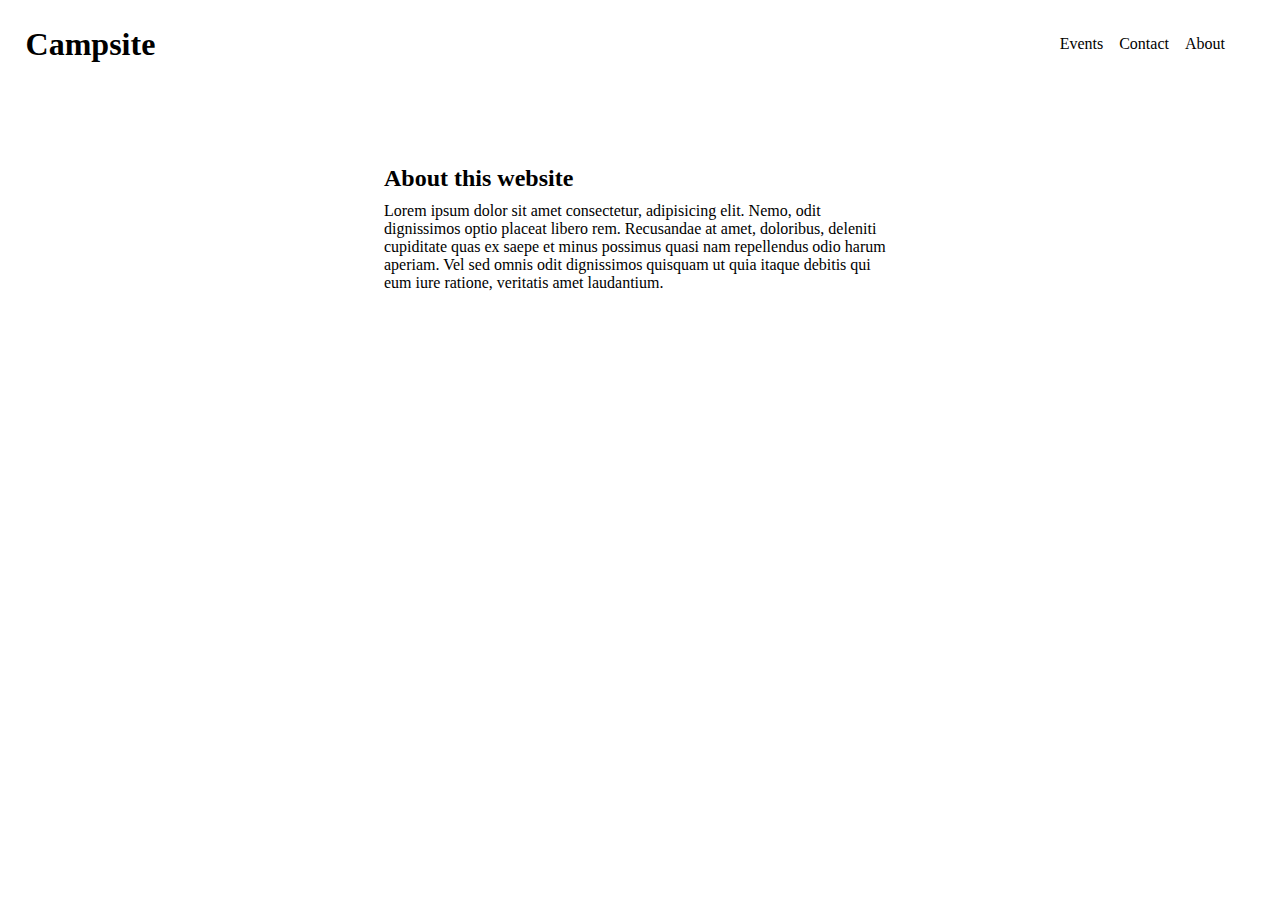
<file: about.html>
<!DOCTYPE html>
<html lang="en">
<head>
    <meta charset="UTF-8">
    <meta http-equiv="X-UA-Compatible" content="IE=edge">
    <meta name="viewport" content="width=device-width, initial-scale=1.0">
    <link rel="stylesheet" href="styles/about.css">
    <title>Document</title>
</head>
<body>
    <nav>
        <h1><a href="index.html">Campsite</a></h1>
        <ul>
            <li><a href="events.html">Events</a></li>
            <li><a href="contact.html">Contact</a></li>
            <li><a href="about.html">About</a></li>
        </ul>
    </nav>
    <main>
        <h2>About this website</h2>
        <p>Lorem ipsum dolor sit amet consectetur, adipisicing elit. Nemo, odit dignissimos optio placeat libero rem. Recusandae at amet, doloribus, deleniti cupiditate quas ex saepe et minus possimus quasi nam repellendus odio harum aperiam. Vel sed omnis odit dignissimos quisquam ut quia itaque debitis qui eum iure ratione, veritatis amet laudantium.</p>
    </main>
</body>
</html>
</file>
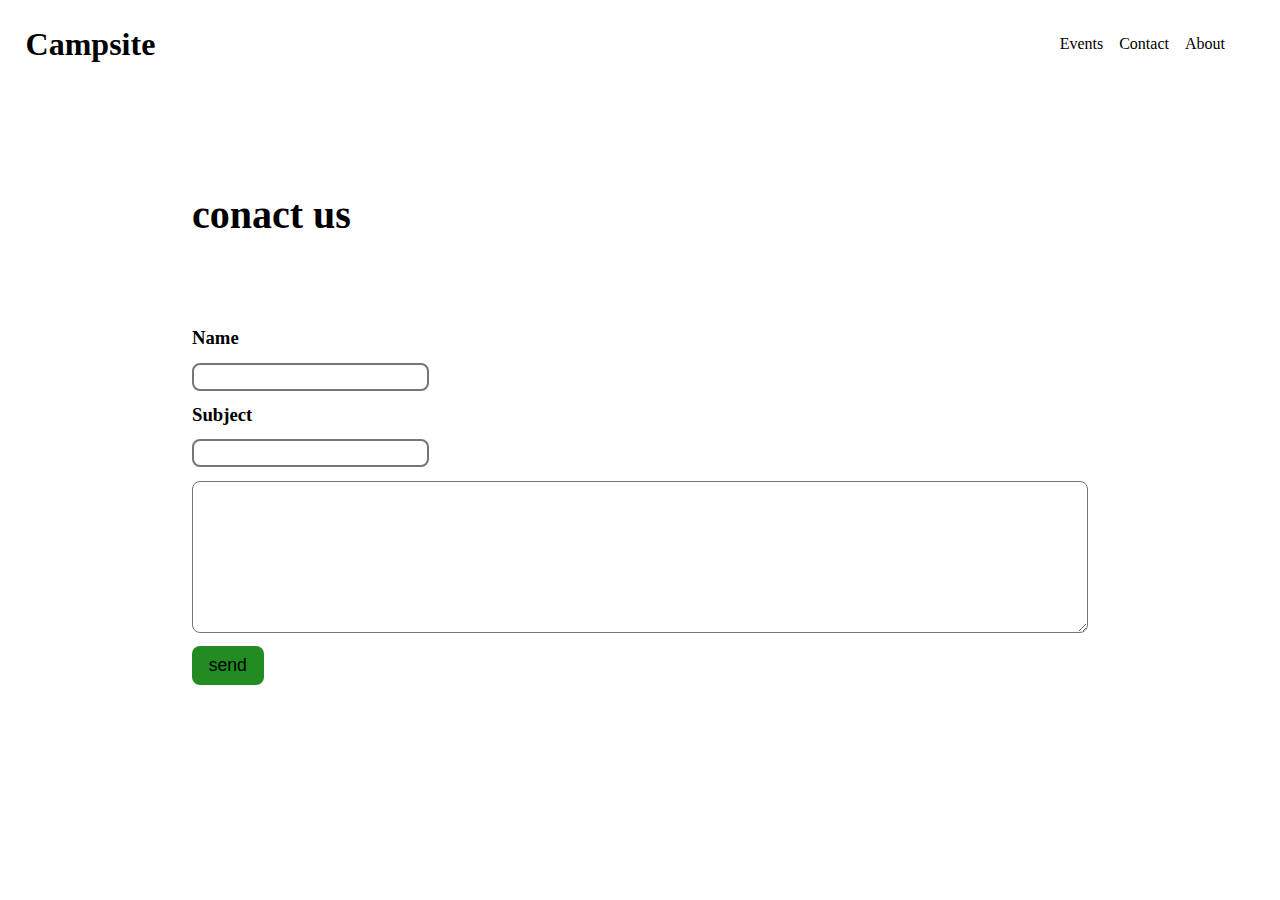
<file: contact.html>
<!DOCTYPE html>
<html lang="en">
<head>
    <meta charset="UTF-8">
    <meta http-equiv="X-UA-Compatible" content="IE=edge">
    <meta name="viewport" content="width=device-width, initial-scale=1.0">
    <link rel="stylesheet" href="styles/contact.css">
    <title>Document</title>
</head>
<body>
    <nav>
        <h1><a href="index.html">Campsite</a></h1>
        <ul>
            <li><a href="events.html">Events</a></li>
            <li><a href="contact.html">Contact</a></li>
            <li><a href="about.html">About</a></li>
        </ul>
    </nav>
    <main>
        <h2>conact us</h2>
        <h3>Name</h3>
        <input type="text">
        <h3>Subject</h3>
        <input type="text">
        <textarea name="" id="" cols="30" rows="10"></textarea>
        <button>send</button>
    </main>
</body>
</html>
</file>
<file: styles/about.css>
* {
    margin: 0;
    padding: 0;
}

nav {
    display: flex;
    flex-direction: row;
    justify-content: space-between;
    margin: 2%;
}

nav > h1 {
    font-size: 2em;
    font-weight: bold;
}

nav > ul {
    display: flex;
    flex-direction: row;
    align-items: center;
    padding-right: 5%;
}

nav > ul > li {
    padding-right: 12%;
    list-style: none;
}

a {
    text-decoration: none;
    color: black;
}

main {
    margin: 8% 30%;
}

h2 {
    margin-bottom: 2%;
}
</file>
<file: styles/contact.css>
* {
    margin: 0;
    padding: 0;
}

nav {
    display: flex;
    flex-direction: row;
    justify-content: space-between;
    margin: 2%;
}

nav > h1 {
    font-size: 2em;
    font-weight: bold;
}

nav > ul {
    display: flex;
    flex-direction: row;
    align-items: center;
    padding-right: 5%;
}

nav > ul > li {
    padding-right: 12%;
    list-style: none;
}

a {
    text-decoration: none;
    color: black;
}

main {
    display: flex;
    flex-direction: column;
    margin: 10% 15% 0;
}

main > h2 {
    margin: 0 15% 10% 0;
    font-size: 2.5em;
}

input {
    width: 25%;
    padding: 0.5%;
    border-radius: 8px;
    margin: 1.5% 0;
    border-style: solid;
}

textarea {
    border-radius: 8px;
}

button {
    width: 8%;
    font-size: 1.1em;
    border: none;
    border-radius: 8px;
    background-color: forestgreen; 
    padding: 1% 0;
    margin: 1.5% 0;
    text-align: center;
    cursor: pointer;
}
</file>
